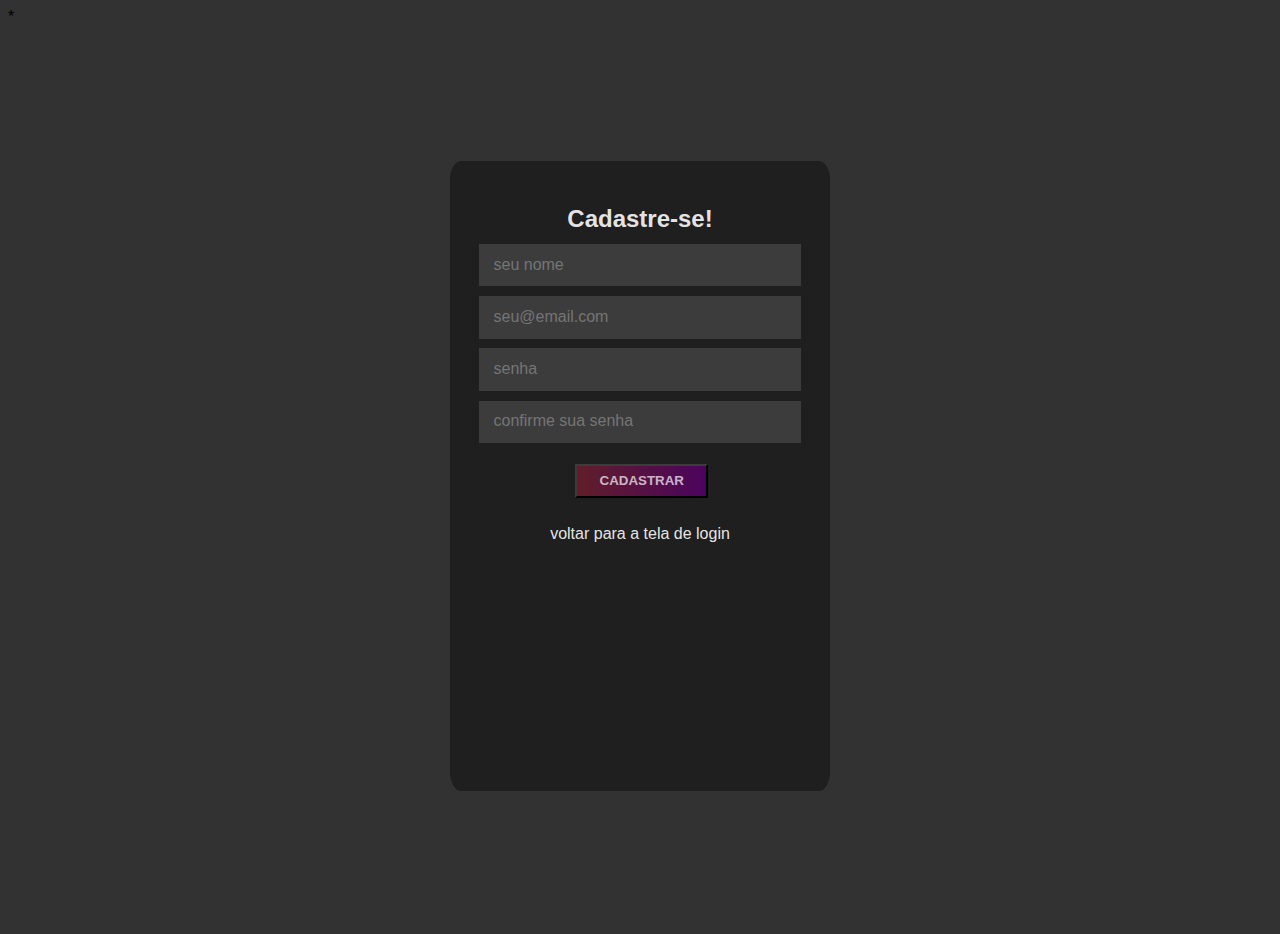
<file: cadastro.html>
*<!DOCTYPE html>
<html lang="en">
<head>
    <meta charset="UTF-8">
    <meta http-equiv="X-UA-Compatible" content="IE=edge">
    <meta name="viewport" content="width=device-width, initial-scale=1.0">
    <title>Cadastro- controle de gastos</title>
    <link rel="stylesheet" href="cadastro.css">
</head>
<body>
    <section class="area-cadastro">
        <div class="cadastro">
            <div>
                <h2>Cadastre-se!</h2>
            </div>
            <form>
                <input type="text" name="nome" placeholder="seu nome">
                <input type="email" name="email" placeholder="seu@email.com" autofocus>
                <input type="password" name="senha" placeholder="senha">
                <input type="password" name="confirmaSenha" placeholder="confirme sua senha">
            </form>
            <div class="botao">
               <p> <button type="button">cadastrar</button></p>
            </div>
            
             <p><a href="index.html">voltar para a tela de login</a></p>
            




        </div>




    </section>
    
</body>
</html>
</file>
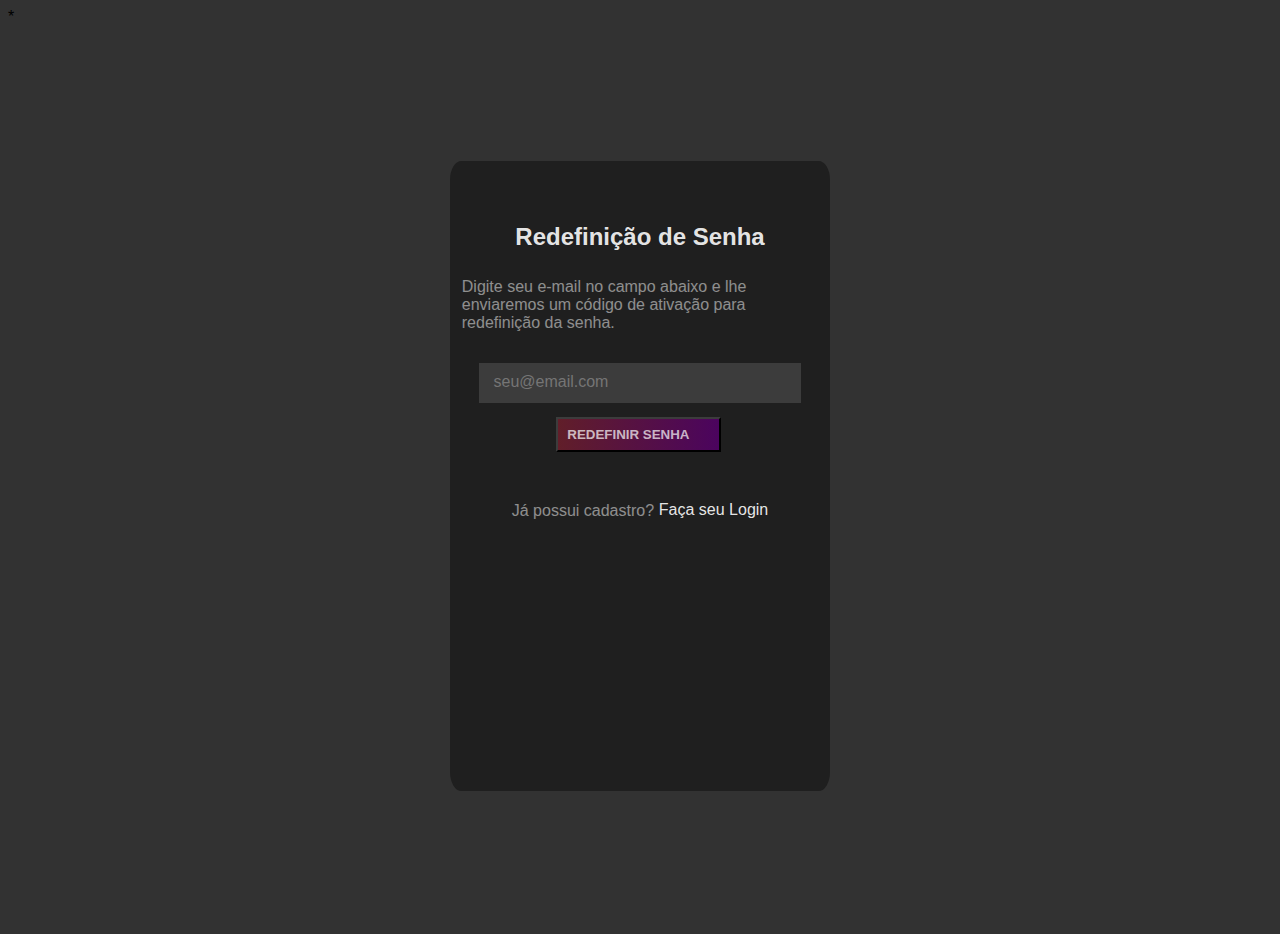
<file: redefinicao.html>
*
<!DOCTYPE html>
<html lang="en">

<head>
    <meta charset="UTF-8">
    <meta http-equiv="X-UA-Compatible" content="IE=edge">
    <meta name="viewport" content="width=device-width, initial-scale=1.0">
    <title>Document</title>
    <link rel="stylesheet" href="refefinicao.css">
</head>

<body>
    <section class="area-redefine">
        <div class="redefine">
            <div>
                <h2>Redefinição de Senha</h2>
            </div>
            <div>
                <p>Digite seu e-mail no campo abaixo e lhe enviaremos um código de ativação para redefinição da senha.
                </p>
            </div>
            <form>
                <input type="email" name="email" placeholder="seu@email.com">
            </form>
            <div class="botao">
                <button type="button"> Redefinir Senha</button>
            </div>
            <p class="login-sem-link">Já possui cadastro? <a href="index.html" class="login-com-link">Faça seu Login</a>
            </p>
        </div>

    </section>

</body>

</html>
</file>
<file: cadastro.css>
body{
    background-color: hsla(0, 0%, 11%, 0.902);
    font-family: Arial, Helvetica, sans-serif;
    overflow: hidden;
}

.area-cadastro{
    display: flex;
    height: 100vh;
    justify-content: center;
    align-items: center;


}

.cadastro{
    display: flex;
    flex-direction: column;
    align-items: center;
    background-color: hsla(0, 0%, 9%, 0.7);
    width: 30%;
    height: 70%;
    border-radius: 3%;
}

.cadastro form{

        display: flex;
        flex-direction: column;
        padding: 5%;
        width: 85%;
    
}

.cadastro h2{
    display:flex;
    align-items: center;
    font-size: 150%;
    height: auto;
    margin-top: 30%;
    margin-bottom: -12%;
    color:rgb(255, 255, 255,0.9);
    
}

.cadastro input{
    margin-top: 3%;
    background-color: #3c3c3c;
    border: none;
    min-height: 40%;
    outline: none;
    color: rgb(255, 255, 255,0.5);
    padding-left: 0.5em;
    
}

input::placeholder{
    font-size: 16px;
    padding-left: 0.5em;
}

button{
    display: flex;
    justify-content: center;
    align-items: center;
    margin-top: 85%;
    margin-left: -23%;
    width: 150%;
    height: 25%;
    padding: 5%;
    background-color: #3c3c3c;
    border-color: #3c3c3c;
    color: rgb(255, 255, 255,0.7);
    background: linear-gradient(90deg, rgba(97,30,41,1) 0%, rgba(75,4,94,1) 100%);
    font-weight:bold ;
    text-transform: uppercase;
    cursor: pointer;
    
    
}

.botao{
    display: flex;
    align-items: center;
    justify-content: center;
    
}

 a{
    display: flex;
    justify-content: center;
    align-items: center;
    margin-top: -1%;
    color: rgb(255, 255, 255,0.9);
    text-decoration: none;
    
}
</file>
<file: refefinicao.css>
body{
    background-color: hsla(0, 0%, 11%, 0.902);
    font-family: Arial, Helvetica, sans-serif;
    overflow: hidden;
}

.area-redefine{
    display: flex;
    height: 100vh;
    justify-content: center;
    align-items: center;


}


.redefine{
    display: flex;
    flex-direction: column;
    align-items: center;
    background-color: hsla(0, 0%, 9%, 0.7);
    width: 30%;
    height: 70%;
    border-radius: 3%;
}

.redefine p{
    display: flex;
    align-items: center;
    color: rgb(255, 255, 255,0.5);
    margin-top: 12%;
    padding: 3%;

}

.redefine form{

    display: flex;
    flex-direction: column;
    padding: 5%;
    width: 85%;

}

.redefine h2{
    display:flex;
    align-items: center;
    font-size: 150%;
    margin-top: 25%;
    margin-bottom: -12%;
    color:rgb(255, 255, 255,0.9);
    
}

.redefine input{
    margin-top: -5%;
    background-color: #3c3c3c;
    border: none;
    height: 40px;
    outline: none;
    color: rgb(255, 255, 255,0.5);
    padding-left: 0.5em;
    
}

input::placeholder{
    font-size: 16px;
    padding-left: 0.5em;
}

button{
    display: flex;
    justify-content: center;
    align-items: center;
    margin-top: -10%;
    padding-right: 20%;
    width: 150%;
    height: 450%;
    margin-left: -25%;
    background-color: #3c3c3c;
    border-color: #3c3c3c;
    color: rgb(255, 255, 255,0.7);
    background: linear-gradient(90deg, rgba(97,30,41,1) 0%, rgba(75,4,94,1) 100%);
    font-weight:bold ;
    text-transform: uppercase;
    cursor: pointer;
    
    
}

.botao{
    display: flex;
    align-items: center;
    justify-content: center;
    margin-left: 8%;
   
}

.login-sem-link{
    display: flex;
    justify-content: center;
    align-items: center;
    color:rgb(255, 255, 255,0.5);
    

}

.login-com-link{
    display: flex;
    justify-content: center;
    align-items: center;
    color: rgb(255, 255, 255,0.9);
    margin-left: 0.3em;
    text-decoration: none;
}

a{
    display: flex;
    justify-content: center;
    align-items: center;
    margin-top: -1%;
    color: rgb(255, 255, 255,0.9);
    text-decoration: none;
    
}
</file>
